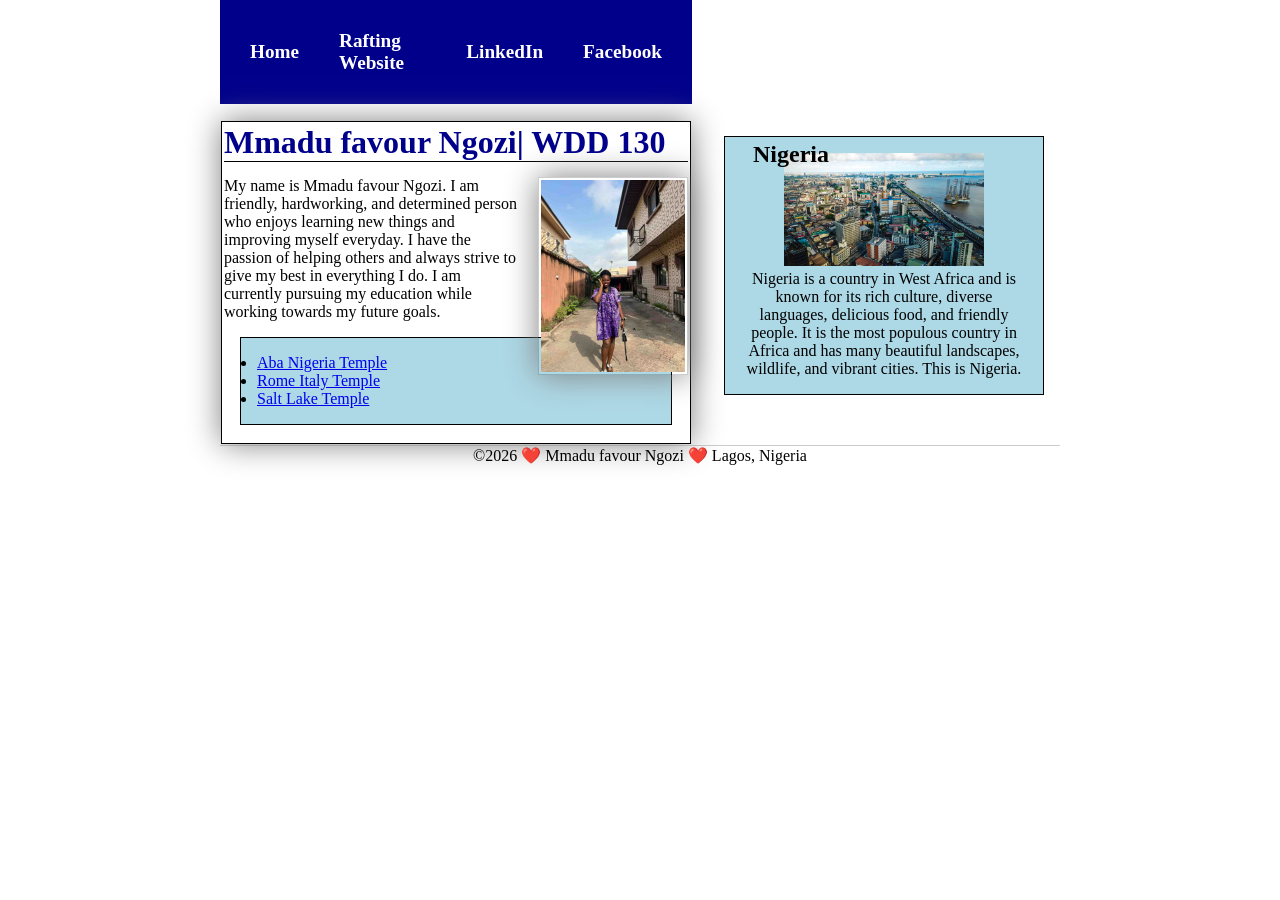
<file: index.html>
<!DOCTYPE html>
<html lang="en">

<head>
    <meta charset="UTF-8">
    <meta name="viewport" content="width=device-width, initial-scale=1.0">
    <title> Mmadu favour Ngozi | WDD 130 </title>
    <meta name="description"
      content="MMadu favour Ngozi WDD 130 course home page showcasing HTML and CSS web development assignment.">
    <meta name="author" content="Mmadu favour Ngozi">
    <link rel="stylesheet" href="styles/styles.css">
</head>

<div class="grid">
    <header>
        <nav>
            <a href="#">Home</a>
            <a href="wwr/">Rafting Website</a>
            <a href="https://linkedin.com" target="_blank">LinkedIn</a>
            <a href="https://facebook.com" target="_blank">Facebook</a>
        </nav>
    </header>
    <div class="grid"></div>
    <main>
        <h1>Mmadu favour Ngozi| WDD 130</h1>
        <img src="images/profile.jpg" alt="Picture of Mmadu favour Ngozi">

        <p>My name is Mmadu favour Ngozi. I am friendly, hardworking, and determined person who
            enjoys learning new things and improving myself everyday. I have the passion of
            helping
            others and always strive to give my best in everything I do. I am currently pursuing
            my
            <!-- fvgcrxsrdxcytfvrxerdt6 -->
            education while working towards my future goals.
        </p>
        <ul class="box">
            <li><a href="https://www.churchofjesuschrist.org/temples/details/aba-nigeria-temple"
                  target="_blank" rel="noopener noreferrer">Aba Nigeria Temple</a></li>

            <li><a href="https://www.churchofjesuschrist.org/temples/details/rome-italy-temple"
                  target="_blank" rel="noopener noreferrer">Rome Italy Temple</a></li>

            <li><a href="https://www.churchofjesuschrist.org/temples/details/salt-lake-temple"
                  target="_blank" rel="noopener noreferrer">Salt Lake Temple</a></li>
        </ul>
    </main>
    <aside class="box">
        <h2>Nigeria</h2>

        <img src="week02/images/nigeria.jpg" alt="Beautiful view of Nigeria">

        <p>
            Nigeria is a country in West Africa and is known for its rich culture,
            diverse languages, delicious food, and friendly people. It is the most
            populous country in Africa and has many beautiful landscapes, wildlife,
            and vibrant cities. This is Nigeria.
        </p>
    </aside>
</div>
<footer>
    <p>©2026 ❤️ Mmadu favour Ngozi ❤️ Lagos, Nigeria</p>
</footer>
</body>

</html>
</file>
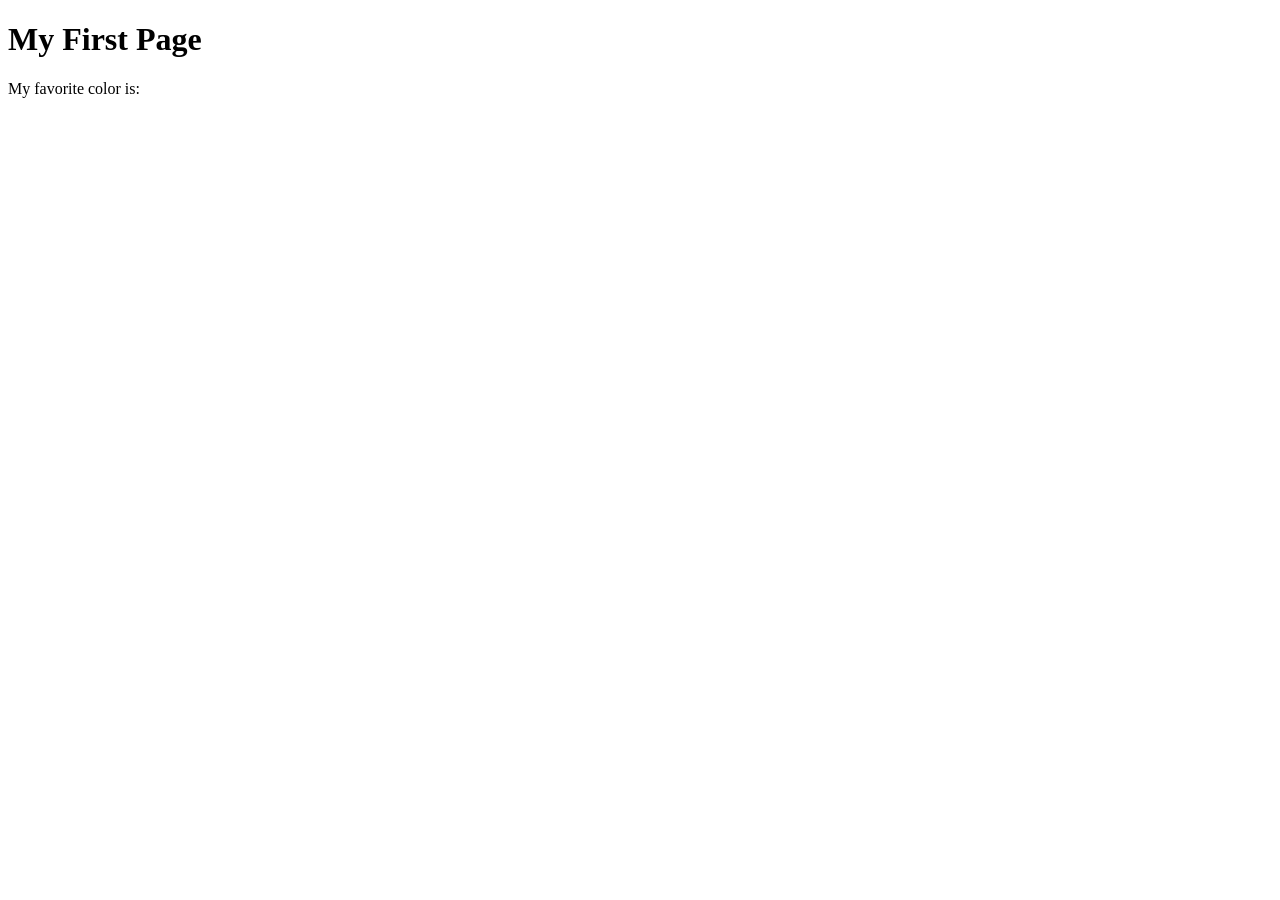
<file: week01/first-page.html>
<!DOCTYPE html>
<html lang="en">
<head>
    <meta charset="UTF-8">
    <meta name="viewport" content="width=device-width, initial-scale=1.0">
    <title>My First Page</title>
</head>
<body>
    <h1>My First Page</h1>
    <p>My favorite color is: </p>
</body>
</html>
</file>
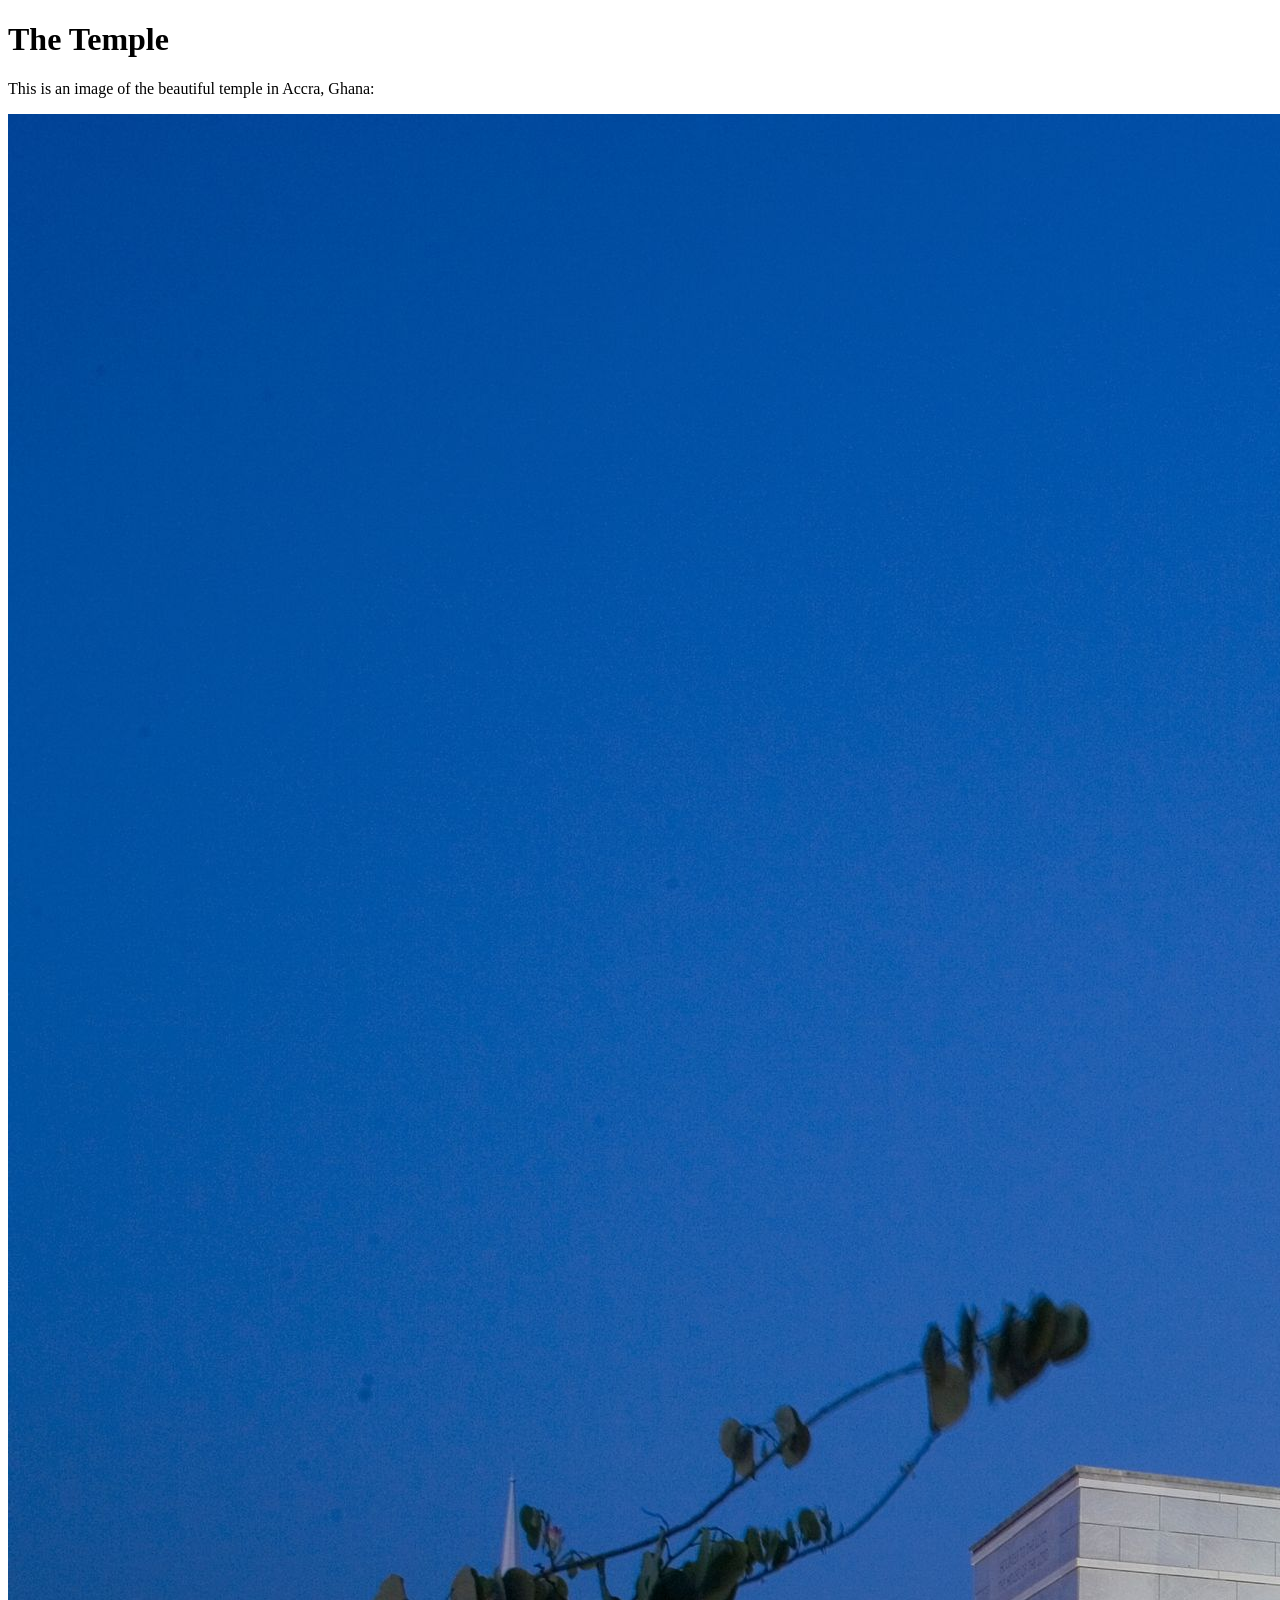
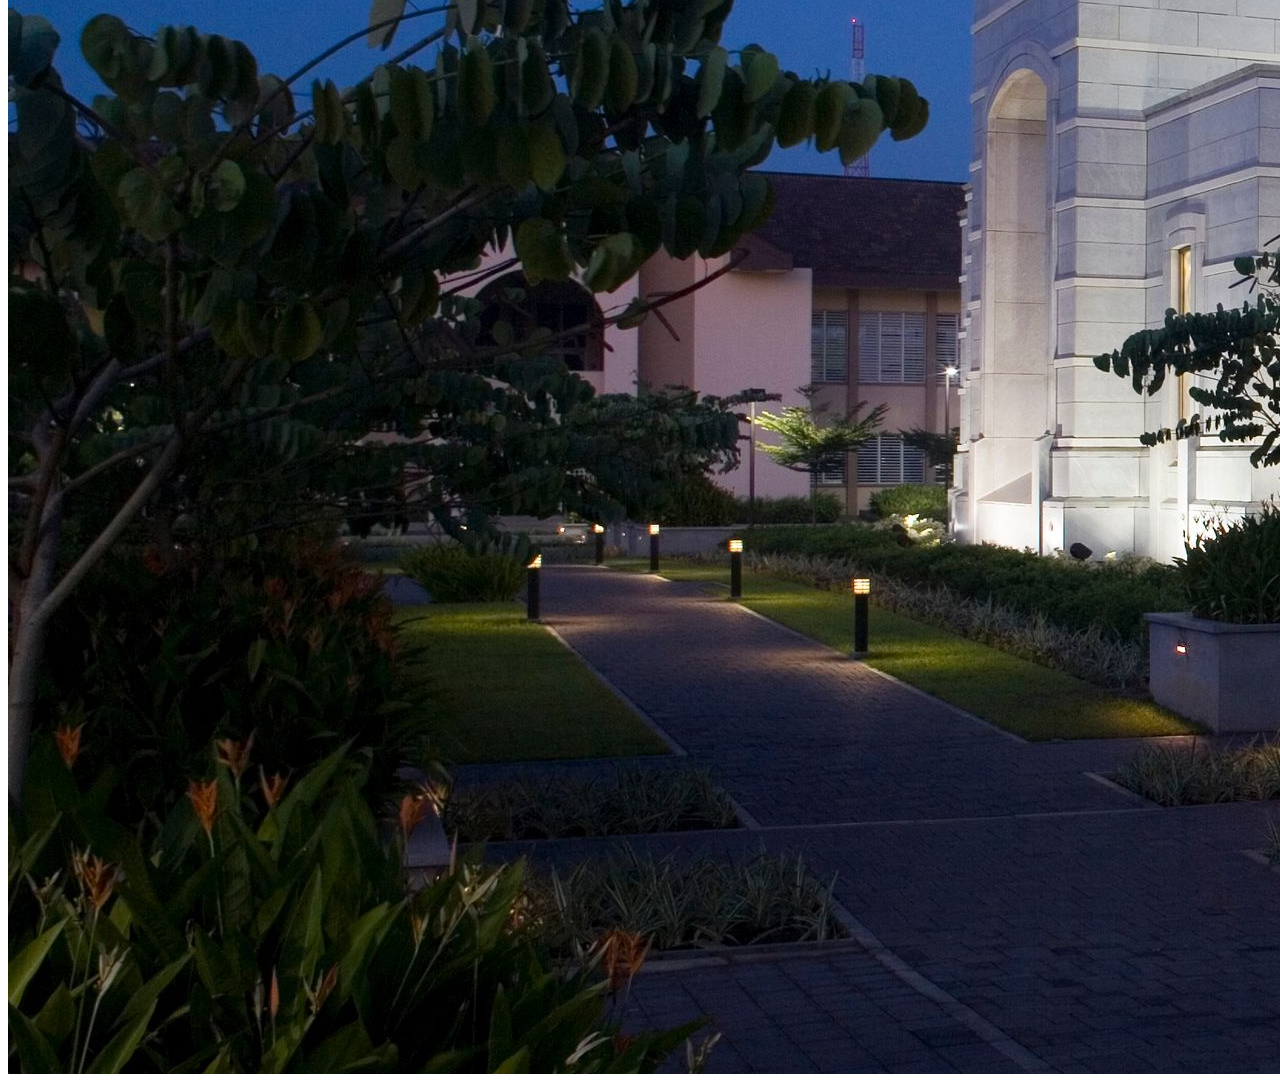
<file: week01/images.html>
<!DOCTYPE html>
<html lang="en">
<head>
    <meta charset="UTF-8">
    <meta name="viewport" content="width=device-width, initial-scale=1.0">
    <title>Temple Image</title>
</head>
<body>
    <h1>The Temple</h1>
    <p>This is an image of the beautiful temple in Accra, Ghana:</p>
    <img src="images/temple-large.jpeg" alt="The Accra Ghana Temple">
    
</body>
</html>
</file>
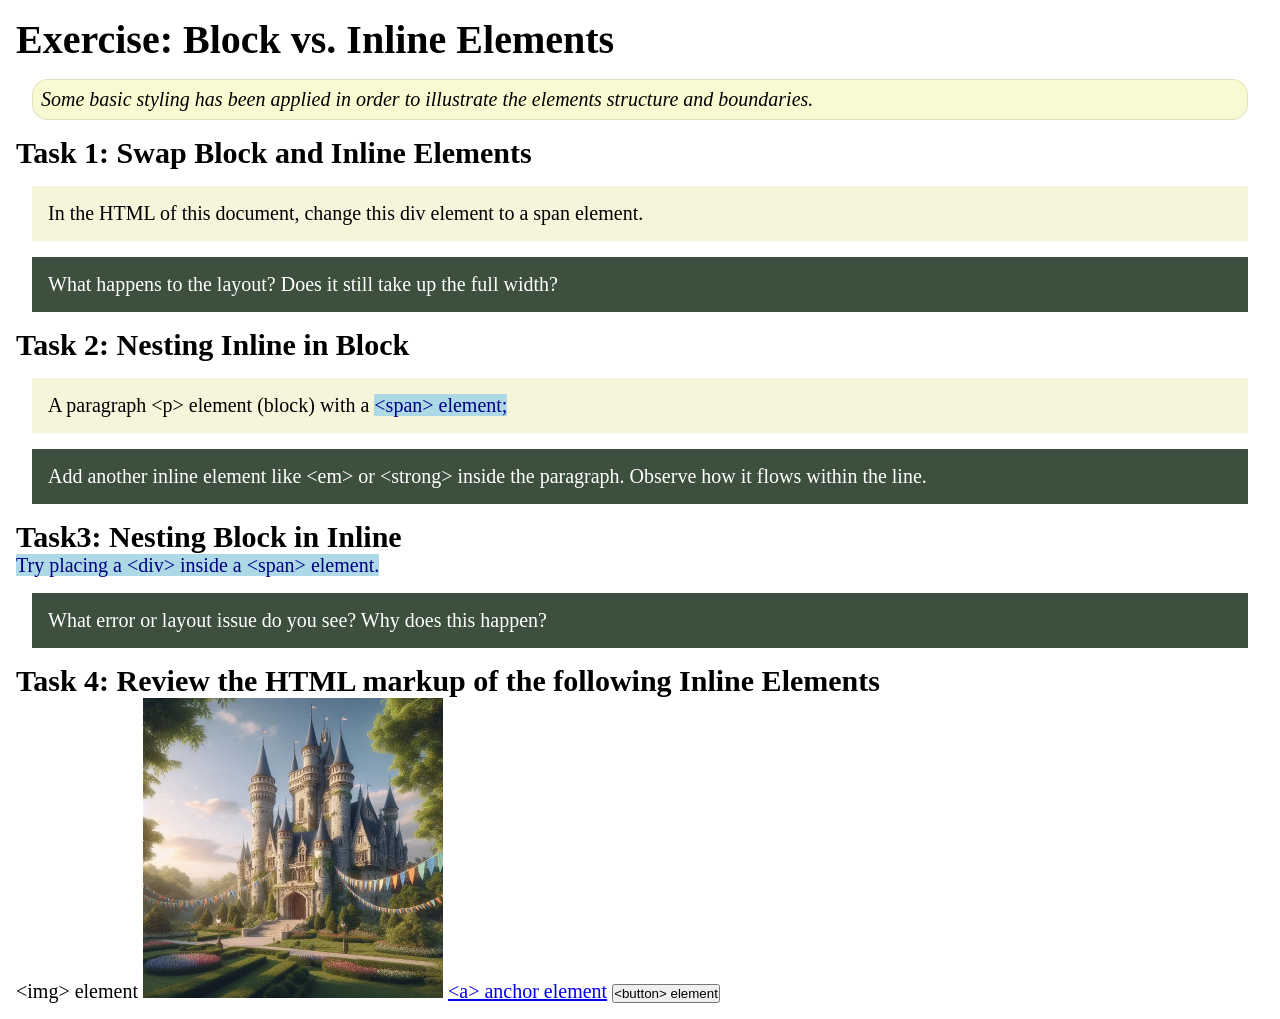
<file: week02/block-vs-inline.html>
<!DOCTYPE html>
<html lang="en">

<head>
    <meta charset="UTF-8">
    <meta name="viewport" content="width=device-width, initial-scale=1.0">
    <title>Exercise: Block vs. Inline Elements</title>
    <link rel="stylesheet" href="styles/block-vs-inline.css">
</head>

<body>
    <main>
        <h1>Exercise: Block vs. Inline Elements</h1>
        <p class="note">Some basic styling has been applied in order to illustrate the elements structure and
            boundaries.</p>

        <h2>Task 1: Swap Block and Inline Elements</h2>
        <div>In the HTML of this document, change this div element to a span element.</div>

        <p class="question">What happens to the layout? Does it still take up the full width?</p>

        <h2>Task 2: Nesting Inline in Block</h2>
        <p>A paragraph &lt;p&gt; element (block) with a <span>&lt;span&gt; element;</span></p>
        <p class="question">Add another inline element like &lt;em&gt; or &lt;strong&gt; inside the paragraph. Observe
            how it flows within the line.</p>

        <h2>Task3: Nesting Block in Inline</h2>
        <span>Try placing a &lt;div&gt; inside a &lt;span&gt; element.</span>
            <p class="question">What error or layout issue do you see? Why does this happen?</p>


            <h2>Task 4: Review the HTML markup of the following Inline Elements</h2>
        &lt;img&gt; element
        <img src="images/castle.webp" alt="placeholder image (images are inline)" width="300" height="300">
        <a href="https://churchofjesuschrist.org">&lt;a&gt; anchor element</a>
        <button type="button">&lt;button&gt; element</button>
    </main>
</body>

</html>
</file>
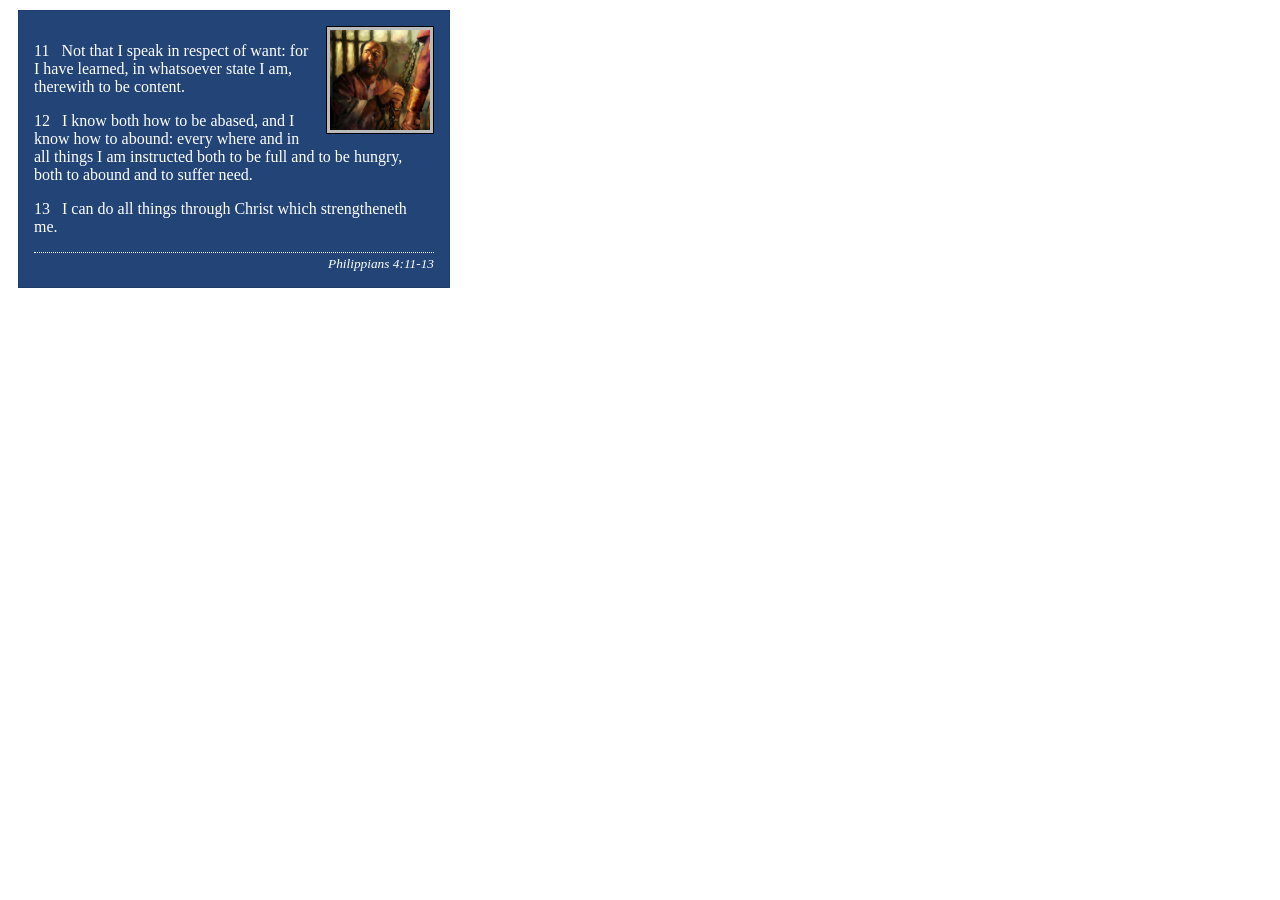
<file: week02/box-model-solution.html>
<!DOCTYPE html>
<html lang="en">
<head>
    <meta charset="UTF-8">
    <meta name="viewport" content="width=device-width, initial-scale=1.0">
    <title>Box Model Activity</title>
    <link rel="stylesheet" href="styles/box-model-solution.css">
</head>
<body>
    <main>
        <div class="callout">
            <img src="images/apostle-paul-imprisoned.webp" alt="Paul the Apostle - Imprisoned in Rome" width="200" height="200">
            <blockquote>
                <p>11 &nbsp; Not that I speak in respect of want: for I have learned, in whatsoever state I am, therewith to be content.</p>
                <p>12 &nbsp; I know both how to be abased, and I know how to abound: every where and in all things I am instructed both to be full and to be hungry, both to abound and to suffer need.</p>
                <p>13 &nbsp; I can do all things through Christ which strengtheneth me.</p>
            </blockquote>
            <cite>Philippians 4:11-13</cite>
        </div>
    </main>
</body>
</html>
</file>
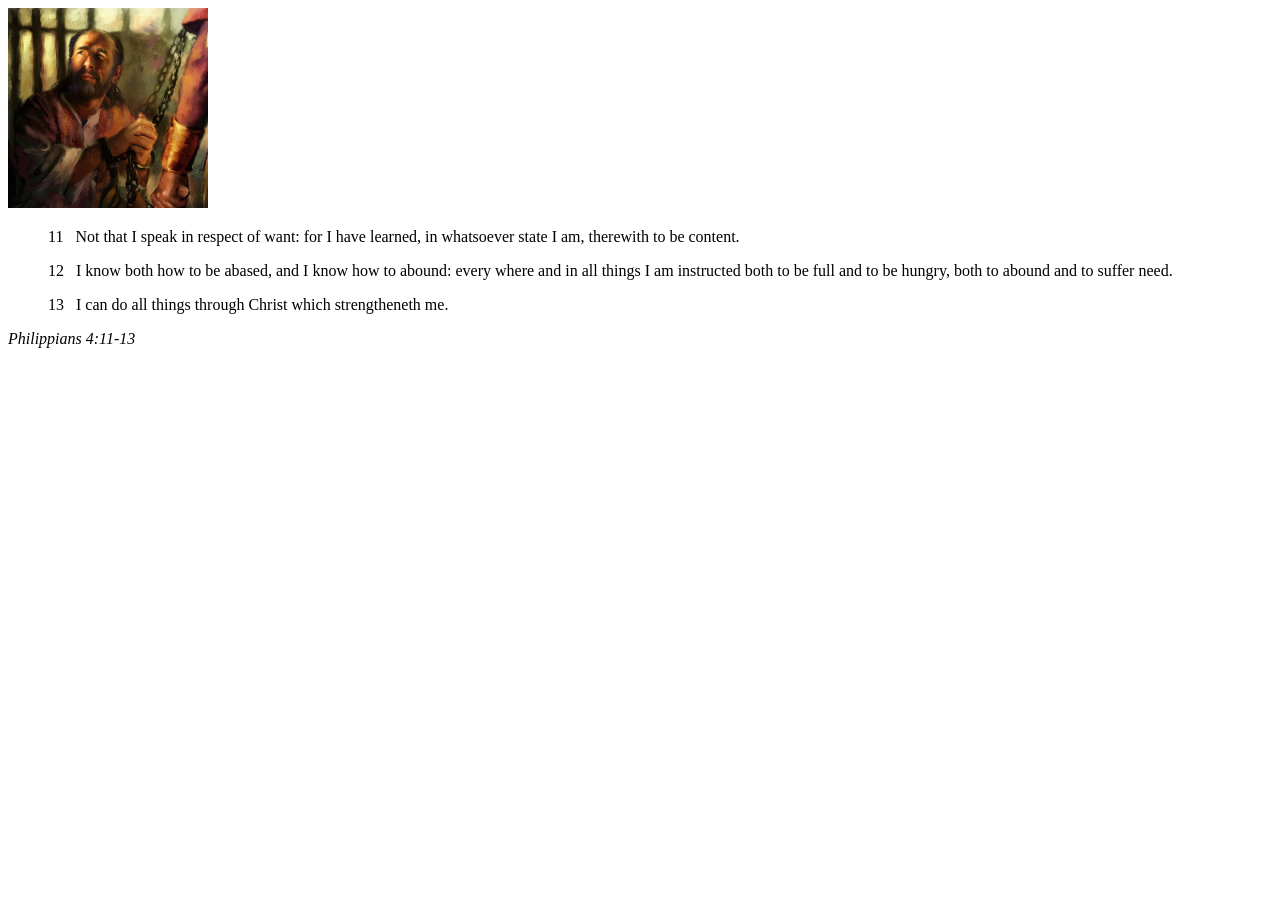
<file: week02/box-model.html>
<!DOCTYPE html>
<html lang="en">
<head>
    <meta charset="UTF-8">
    <meta name="viewport" content="width=device-width, initial-scale=1.0">
    <title>Box Model Activity</title>
</head>
<body>
    <main>
        <div class="callout">
            <img src="images/apostle-paul-imprisoned.webp" alt="Paul the Apostle - Imprisoned in Rome" width="200" height="200">
            <blockquote>
                <p>11 &nbsp; Not that I speak in respect of want: for I have learned, in whatsoever state I am, therewith to be content.</p>
                <p>12 &nbsp; I know both how to be abased, and I know how to abound: every where and in all things I am instructed both to be full and to be hungry, both to abound and to suffer need.</p>
                <p>13 &nbsp; I can do all things through Christ which strengtheneth me.</p>
            </blockquote>
            <cite>Philippians 4:11-13</cite>
        </div>
    </main>
</body>
</html>
</file>
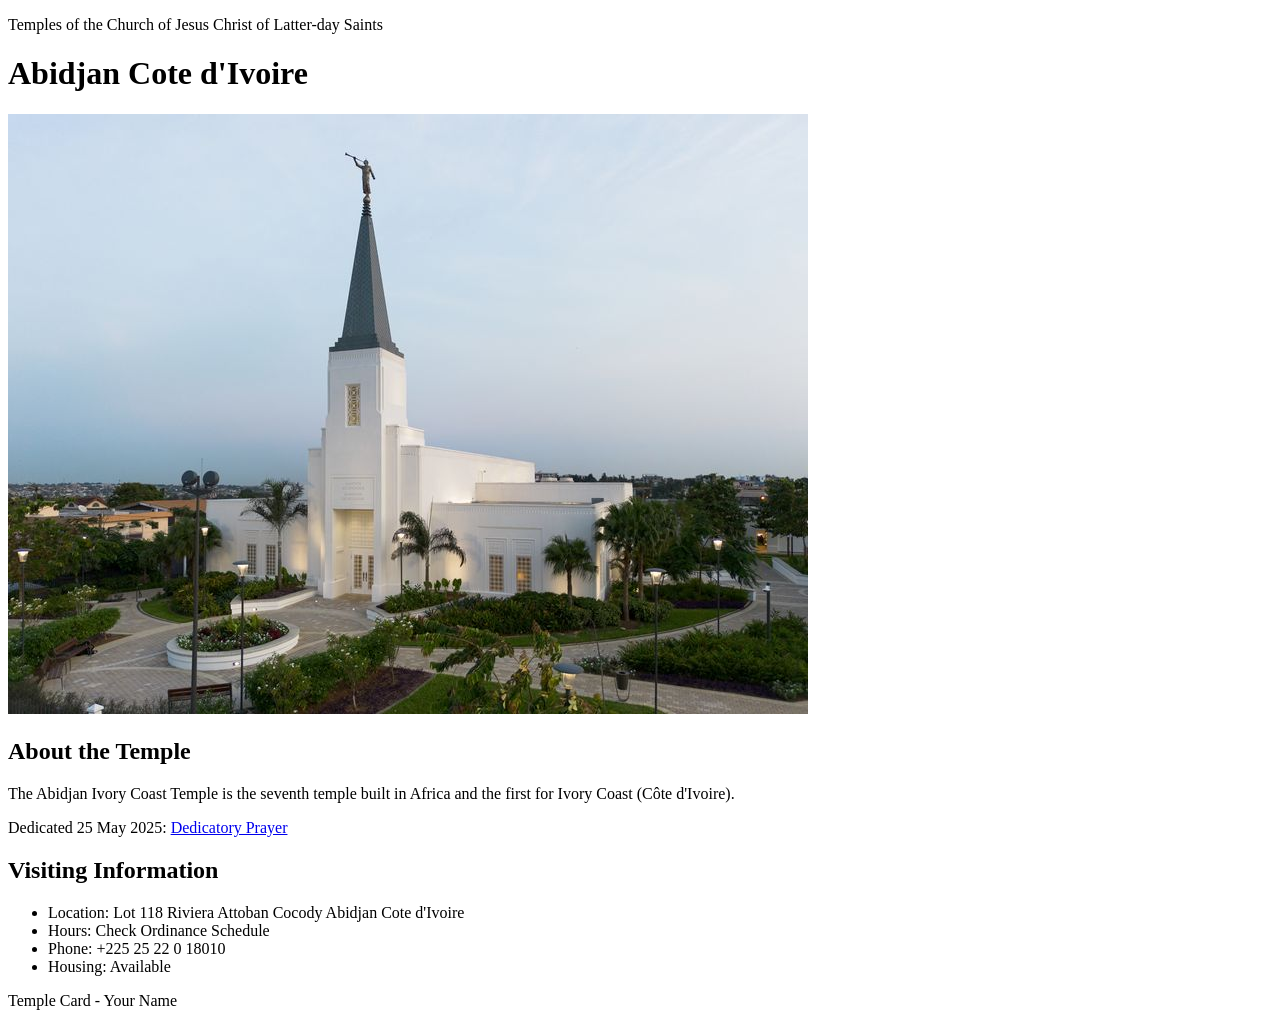
<file: week02/temple.html>
<!DOCTYPE html>
<html lang="en">

<head>
    <meta charset="UTF-8">
    <meta name="viewport" content="width=device-width, initial-scale=1.0">
    <title>Temple Card - Abidjan Cote d'Ivoire</title>
</head>

<body>
    <header>
        <p>Temples of the Church of Jesus Christ of Latter-day Saints</p>
    </header>
    <main>
        <h1>Abidjan Cote d'Ivoire</h1>
        <picture>
            <img src="images/abidjan-ivory-coast.jpeg" alt="Abidjan Cote d'Ivoire Temple">
        </picture>
        <section>
            <h2>About the Temple</h2>
            <p>The Abidjan Ivory Coast Temple is the seventh temple built in Africa and the first for Ivory Coast (Côte
                d'Ivoire).</p>
            <p>Dedicated 25 May 2025: <a
                    href="https://www.churchofjesuschrist.org/temples/dedicatory-prayer/abidjan-ivory-coast-temple/2025-05-25?lang=eng"
                    target="_blank" rel="noopener noreferrer">Dedicatory Prayer</a></p>
        </section>
        <section>
            <h2>Visiting Information</h2>
            <ul>
                <li>Location: Lot 118 Riviera Attoban Cocody Abidjan Cote d'Ivoire</li>
                <li>Hours: Check Ordinance Schedule</li>
                <li>Phone: +225 25 22 0 18010</li>
                <li>Housing: Available</li>
            </ul>
        </section>
    </main>
    <footer>
        <p>Temple Card - Your Name</p>
    </footer>
</body>

</html>
</file>
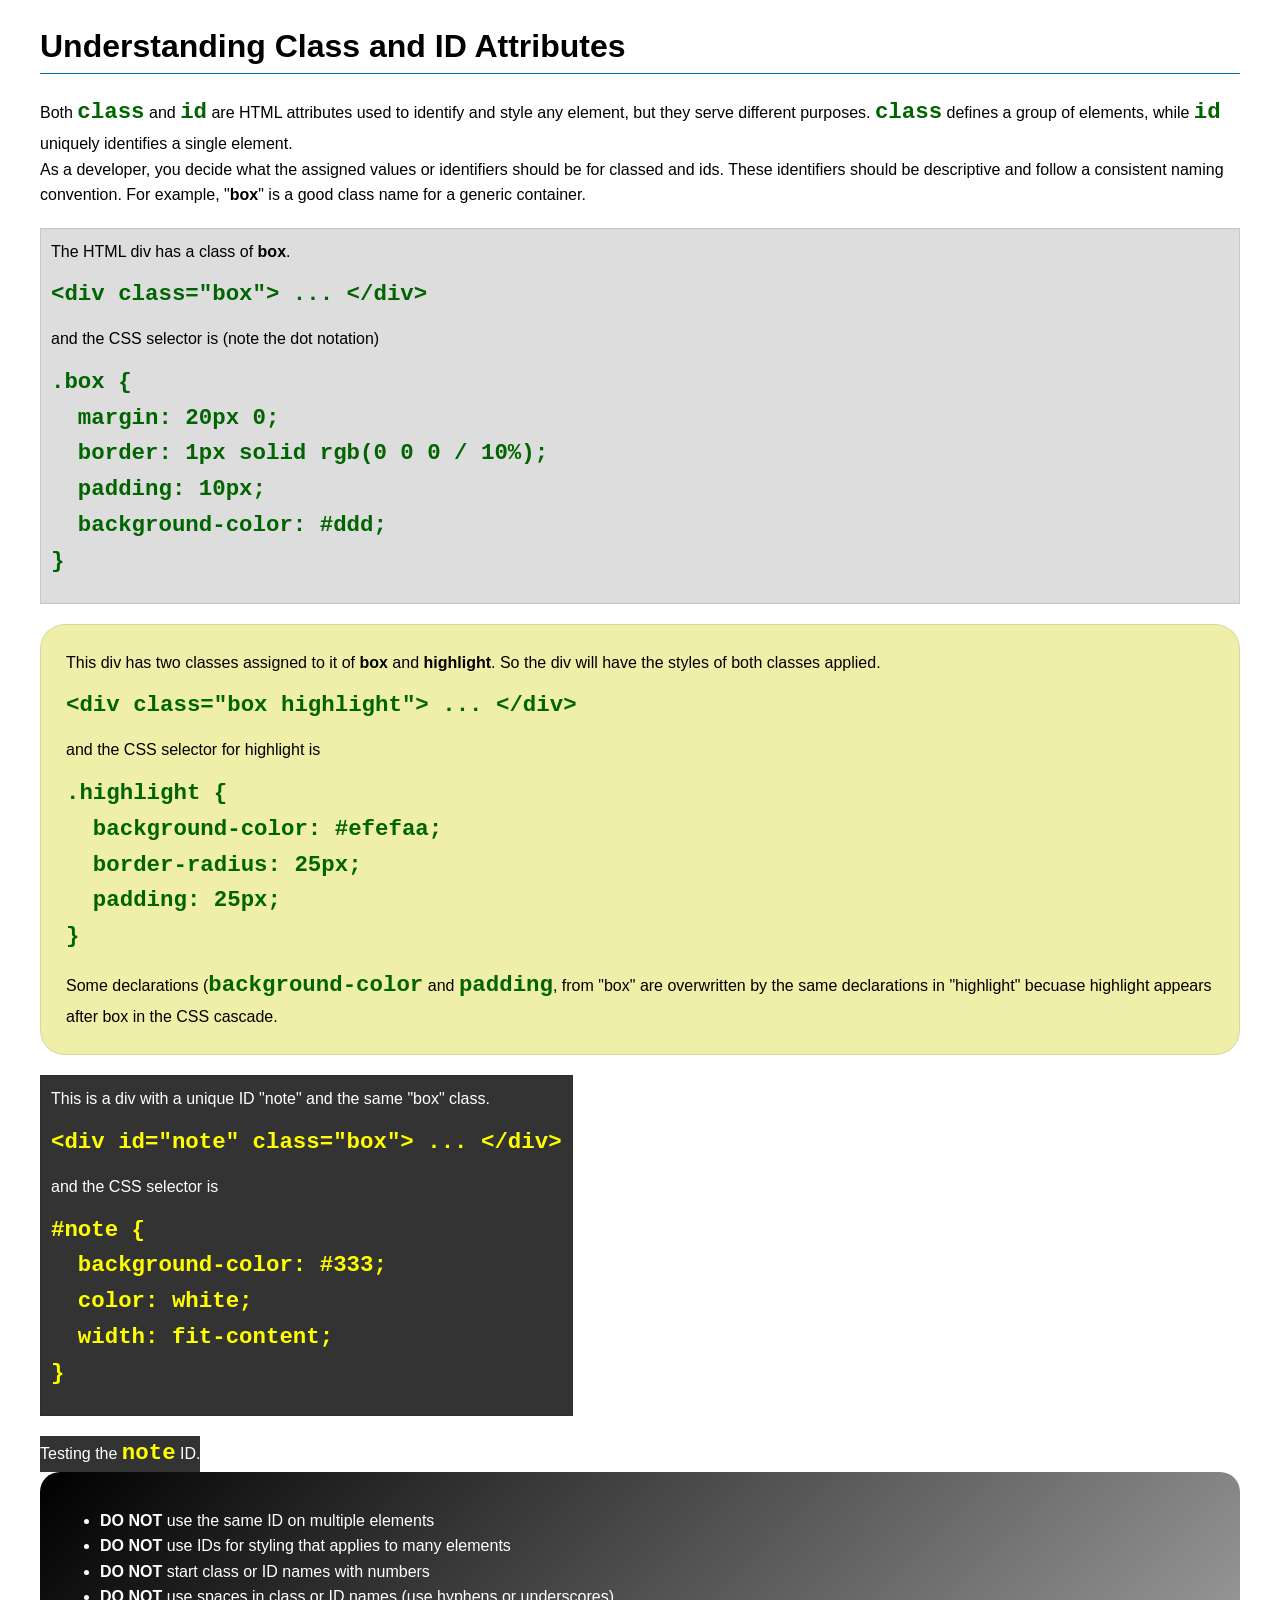
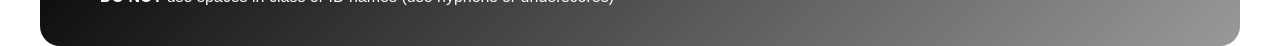
<file: week03/class-and-id.html>
<!DOCTYPE html>
<html lang="en">

<head>
    <meta charset="UTF-8">
    <meta name="viewport" content="width=device-width, initial-scale=1.0">
    <title>Class vs ID Attributes</title>
    <link rel="stylesheet" href="styles/class-and-id.css">
</head>

<body>
    <h1>Understanding Class and ID Attributes</h1>
    <p>Both <code>class</code> and <code>id</code> are HTML attributes used to identify and style any element, but they
        serve different purposes. <code>class</code> defines a group of elements, while <code>id</code> uniquely
        identifies a single element.</p>
    <p>As a developer, you decide what the assigned values or identifiers should be for classed and ids. These
        identifiers should be
        descriptive and follow a consistent naming convention. For example, "<strong>box</strong>" is a good class name
        for a generic container.</p>
    <div class="box">
        <p>The HTML div has a class of <strong>box</strong>.</p>
        <pre><code class="html">&lt;div class="box"&gt; ... &lt;/div&gt;</code></pre>
        and the CSS selector is (note the dot notation)
        <pre><code class="css">.box {
  margin: 20px 0;
  border: 1px solid rgb(0 0 0 / 10%);
  padding: 10px;
  background-color: #ddd; 
}</code></pre>
    </div>

    <div class="box highlight">
        <p>This div has two classes assigned to it of <strong>box</strong> and <strong>highlight</strong>. So the div
            will have the styles of both classes applied.</p>
        <pre><code class="html">&lt;div class="box highlight"&gt; ... &lt;/div&gt;</code></pre>
        and the CSS selector for highlight is
        <pre><code class="css">.highlight {
  background-color: #efefaa;
  border-radius: 25px;
  padding: 25px;
}</code></pre>
<p>Some declarations (<code>background-color</code> and <code>padding</code>, from "box" are overwritten by the same declarations in "highlight" becuase highlight appears after box in the CSS cascade.</p>
    </div>

    <div id="note" class="box">
        <p>This is a div with a unique ID "note" and the same "box" class.</p>
        <pre><code class="html">&lt;div id="note" class="box"&gt; ... &lt;/div&gt;</code></pre>
        and the CSS selector is
        <pre><code class="css">#note {
  background-color: #333;
  color: white;
  width: fit-content;
}</code></pre>
    </div>

    <div id="note">
        <p>Testing the <code>note</code> ID.</p>
    </div>

    <section id="best-practice">
        <ul>
            <li><strong>DO NOT</strong> use the same ID on multiple elements</li>
            <li><strong>DO NOT</strong> use IDs for styling that applies to many elements</li>
            <li><strong>DO NOT</strong> start class or ID names with numbers</li>
            <li><strong>DO NOT</strong> use spaces in class or ID names (use hyphens or underscores)</li>
        </ul>
    </section>




</body>

</html>
</file>
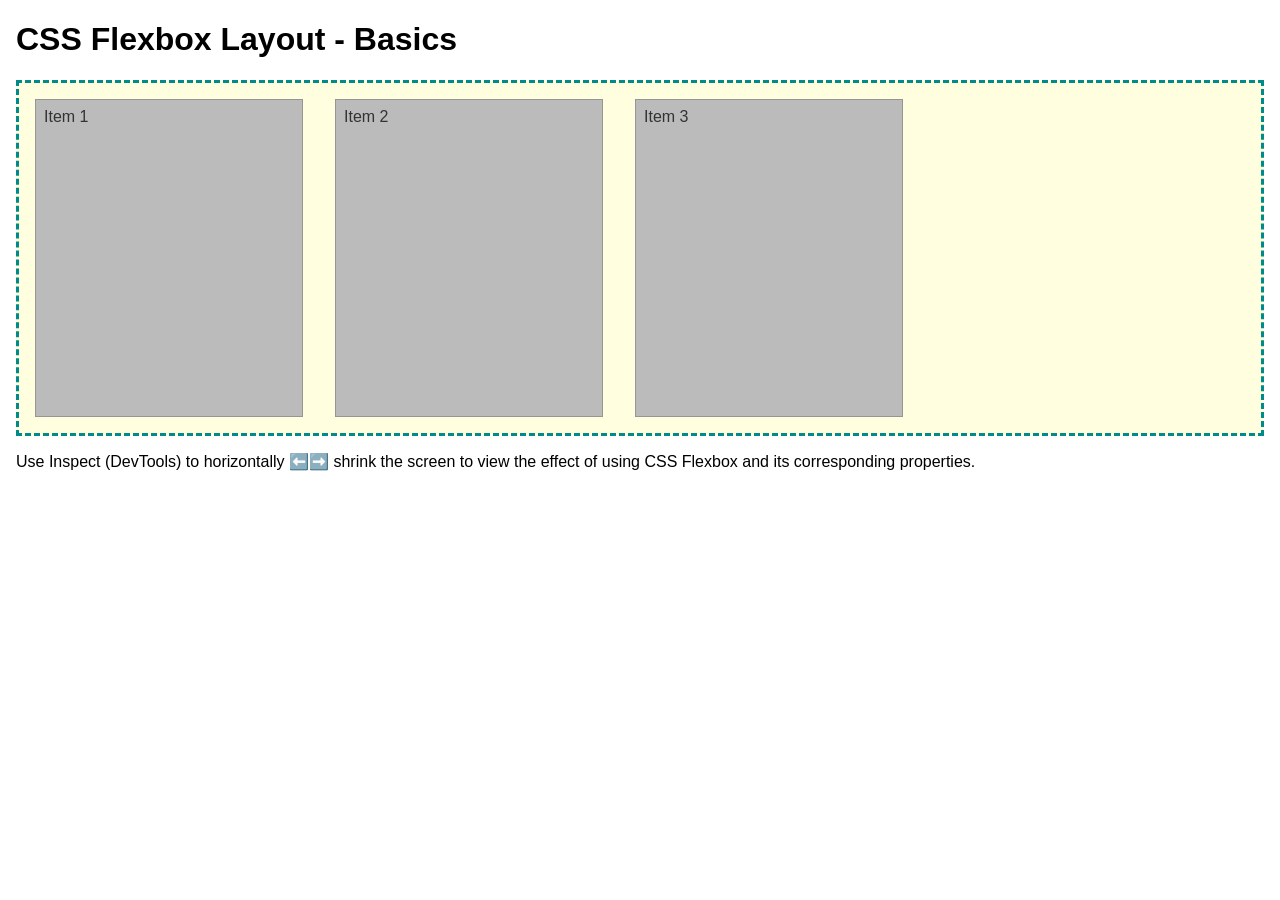
<file: week04/flexbox-layout.html>
<!DOCTYPE html>
<html lang="en">
<head>
    <meta charset="UTF-8">
    <meta name="viewport" content="width=device-width, initial-scale=1.0">
    <title>CSS Flexbox Layout - Basics</title>
    <link rel="stylesheet" href="styles/flexbox.css">
</head>
<body>
    <main>
        <h1>CSS Flexbox Layout - Basics</h1>
        <div class="flex-container">
            <div class="flex-item item1">Item 1</div>
            <div class="flex-item item2">Item 2</div>
            <div class="flex-item item3">Item 3</div>
        </div>
        <p>Use Inspect (DevTools) to horizontally ⬅️➡️ shrink the screen to view the effect of using CSS Flexbox and its corresponding properties.</p>
    </main>
</body>
</html>
</file>
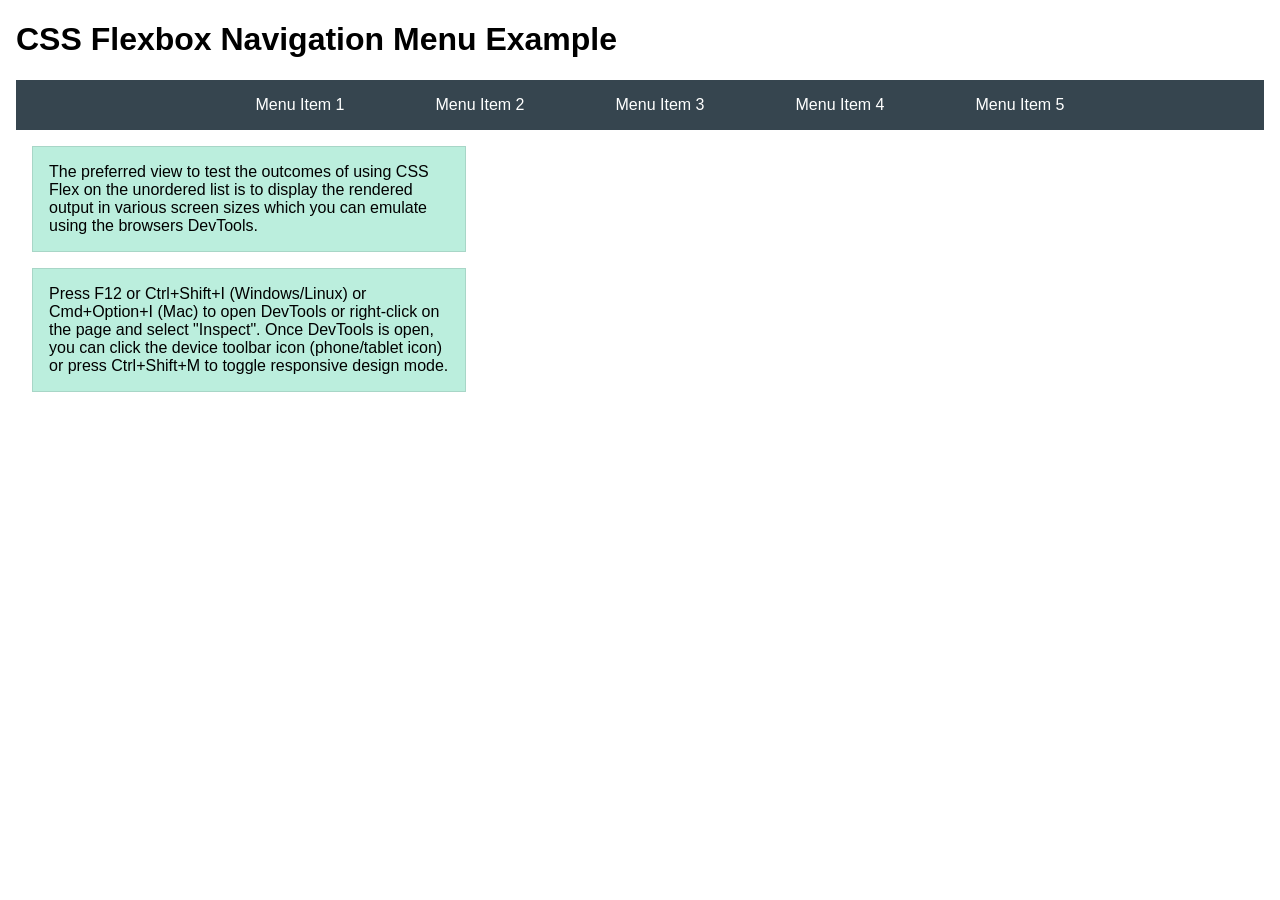
<file: week04/flexbox-menu.html>
<!DOCTYPE html>
<html lang="en">
<head>
    <meta charset="UTF-8">
    <meta name="viewport" content="width=device-width, initial-scale=1.0">
    <title>CSS Flexbox - Navigation Menu</title>
    <link rel="stylesheet" href="styles/flexbox-menu.css">
</head>
<body>
    <main>
        <h1>CSS Flexbox Navigation Menu Example</h1>
        <nav>
            <ul>
                <li><a href="#">Menu Item 1</a></li>
                <li><a href="#">Menu Item 2</a></li>
                <li><a href="#">Menu Item 3</a></li>
                <li><a href="#">Menu Item 4</a></li>
                <li><a href="#">Menu Item 5</a></li>
            </ul>
        </nav>
        <p>The preferred view to test the outcomes of using CSS Flex on the unordered list is to display the rendered output in various screen sizes which you can emulate using the browsers DevTools.</p>

        <p>Press F12 or Ctrl+Shift+I (Windows/Linux) or Cmd+Option+I (Mac) to open DevTools or right-click on the page and select "Inspect". Once DevTools is open, you can click the device toolbar icon (phone/tablet icon) or press Ctrl+Shift+M to toggle responsive design mode.</p>

                      
        
    </main>
</body>
</html>
</file>
<file: styles/styles.css>
* {
    margin: 0;
    padding: 0;
    box-sizing: border-box;
}

:root {
    --primary-color: darkblue;
    --secondary-color: black;
    --background-color: #eee;
    --main-font: Arial, Helvetica, sans-serif;
    --standard-padding: 1rem;
    --standard-margin: 1rem;
    --border-color: rgba(0, 0, 0, 0.2);
}

nav {
    background-color: var(--primary-color);
    padding: 10px;
    display: flex;
    justify-content: space-evenly;
    align-items: center;
}

nav a {
    color: white;
    display: block;
    padding: 20px;
    text-decoration: none;
    font-size: 1.2rem;
    font-weight: 700;
}

h1 {
    color: var(--primary-color);
    margin-bottom: 15px;
    border-bottom: 1px solid black;
}

main img {
    width: 150px;
    height: auto;
    border: 1px var(--border-color);
    padding: 2px;
    box-shadow: 0 0 30px gray;
    border: 1px solid var(--border-color);
    float: right;
    margin: 0 0 1rem 1rem;
}

p {
    padding: 0;
}

main {
    max-width: 840px;
    height: auto;
    border: 1px solid var(--secondary-color);
    padding: 2px;
    box-shadow: 0 0 30px gray;
    margin: 1px;

}

aside {
    width: 20rem;
    text-align: center;
    position: relative;

}

aside h2 {
    position: absolute;
    top: 0px;
    left: 20px;
    padding: 0.25rem 0.5rem;
}

aside img {
    width: 200px;
    height: auto;
}

footer {
    margin-top: 15px;
    border-top: 1px solid var(--border-color);
    text-align: center;
}

/* Class Selectors */
.box {
    margin: 1rem;
    border: 1px solid black;
    padding: 1rem;
    background-color: lightblue;
    color: black;
}

.grid {
    display: grid;
    grid-template-columns: 3fr 1fr;
    gap: 1rem;
    align-items: start;
}

header,
.grid,
footer {
    max-width: 840px;
    margin: 0 auto;
}
</file>
<file: week02/styles/block-vs-inline.css>
* {
    margin: 0;
    padding: 0;
}

body {
    font-size: 20px;
    margin: 1rem;
}

p,
div {
    background-color: beige;
    margin: 1rem;
    padding: 1rem;
}

span {
    color: navy;
    background-color: lightblue;
}

code {
    margin: 0;
    padding: 0;
    color: green;
    font-size: 1.2rem;
}

.note {
    font-style: italic;
    background-color: lightgoldenrodyellow;
    border-radius: 1rem;
    border: 1px solid rgb(0 0 0 / 10%);
    margin: 1rem;
    padding: .5rem;
}

.question {
    background-color: #3d503d;
    color: #fff;
}
</file>
<file: week02/styles/box-model-solution.css>
.callout {
    max-width: 400px;
    margin: 10px;
    border: 1px solid rgba(0, 0, 0, .1);
    padding: 15px;
    background-color: #247;
    color: #fff;
}

.callout img {
    float: right;
    margin: 0 0 10px 15px;
    border: 1px solid #000;
    padding: 3px;
    background-color: #bbb;
    width: 100px;
    height: auto;

}

blockquote {
    margin: 0;
}

cite {
    display: block;
    border-top: 1px dotted #fff;
    padding-top: 3px;
    text-align: right;
    font-size: smaller;
}
</file>
<file: week03/styles/class-and-id.css>
body {
    font-family: Arial, sans-serif;
    line-height: 1.6;
    margin: 0;
    padding: 0 40px;
}

h1 {
    border-bottom: 1px solid rgb(0 110 182);
    padding-bottom: 0;
}



p {
    margin: 0;
}

code {
    color: darkgreen;
    font-weight: 700;
    font-size: 1.4rem;
}

/* Class examples - can be reused */

.box {
    margin: 20px 0;
    border: 1px solid rgb(0 0 0 / 10%);
    padding: 10px;
    background-color: #ddd; /* this is shorthand for #dddddd */
}

.highlight {
    background-color: #efefaa;
    border-radius: 25px;
    padding: 25px;
}

/* ID examples - should be unique */

#note {
    background-color: #333;
    color: white;
    width: fit-content;
}

#note code {
    color: yellow;
}

#best-practice {
    background: linear-gradient(135deg, #000 0%, #999 100%);
    color: white;
    border-radius: 20px;
    padding: 20px
}
</file>
<file: week04/styles/flexbox.css>
body {
    font-family: Helvetica, Arial, sans-serif;
    margin: 1rem;
}

.flex-container {
    border: 3px dashed darkcyan;
    background-color: lightyellow;
    display: flex;
    flex-wrap: wrap;
}

.flex-item {
    width: 250px;
    margin: 1rem;
    border: 1px solid rgb(0 0 0 / 20%);
    padding: 0.5rem;
    background-color: #bbb;
    color: #333;
}

.item1 {
    min-height: 100px;
}

.item2 {
    min-height: 200px;
}

.item3 {
    min-height: 300px;
}
</file>
<file: week04/styles/flexbox-menu.css>
body {
    font-family: Helvetica, Arial, sans-serif;
    margin: 1rem;
}

nav {
    background-color: #36454f;
}

nav ul {
    list-style-type: none;
    display: flex;
    flex-wrap: wrap;
    max-width: 900px;
    margin: 0 auto;
    justify-content: space-around;
    align-items: center;
}

nav a {
    display: block;
    color: #fff;
    text-align: center;
    padding: 1rem;
    text-decoration: none;
}

p {
    margin: 1rem;
    border: 1px solid rgb(0 0 0 / 10%);
    padding: 1rem;
    background-color: #bed;
    max-width: 400px;
}

#devtools-btn {
    background-color: #36454f;
    color: white;
    border: none;
    padding: 12px 24px;
    margin: 1rem;
    font-size: 16px;
    font-family: Helvetica, Arial, sans-serif;
    border-radius: 4px;
    cursor: pointer;
    transition: background-color 0.3s ease;
}

#devtools-btn:hover {
    background-color: #4a5a6a;
}

#devtools-btn:active {
    background-color: #2a3a4a;
}
</file>
